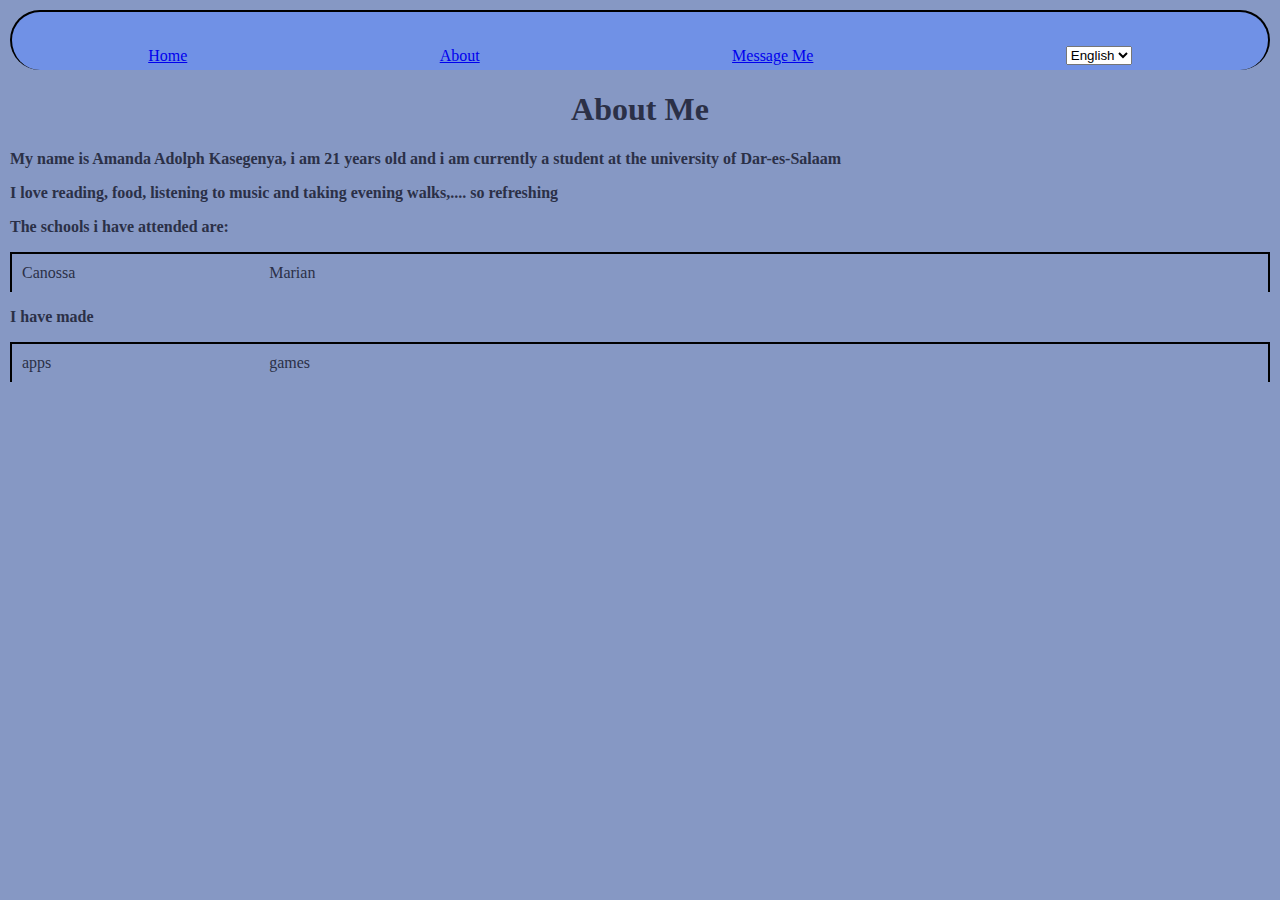
<file: about.html>
<!DOCTYPE html>
<html lang="en">
<head>
    <meta charset="UTF-8">
    <meta name="viewport" content="width=device-width, initial-scale=1.0">
    <link rel="stylesheet" href="style.css">
    <title>About Me!!</title>
</head>
<body>
    <nav class="nav-bar">
        <ul class="nav-list">
        <li class="nav-item"><a href="myblog.html">Home</a></li>
        <li class="nav-item"><a href="about.html">About</a></li>
        <li class="nav-item"><a href="msg-me.html">Message Me</a></li>
        <li class="nav-item"><select>
            <option value="en">English</option>
            <option value="sw">Swahili</option>
        </select></li>
        </ul>
    </nav>
    <div class="about-page">
    <h1>About Me</h1>
    
    <p>My name is Amanda Adolph Kasegenya, i am 21 years old and i am currently a student at the university of Dar-es-Salaam </p>
    <p>I love reading, food, listening to music and taking evening walks,.... so refreshing</p>
    <p> The schools i have attended are:
        <ul>
            <li>Canossa</li>
            <li>Marian</li>
        </ul>
    </p>
    <p> I have made
        <ul>
            <li>apps</li>
            <li>games</li>
        </ul>
    </p>
</div>
</body>
</html>
</file>
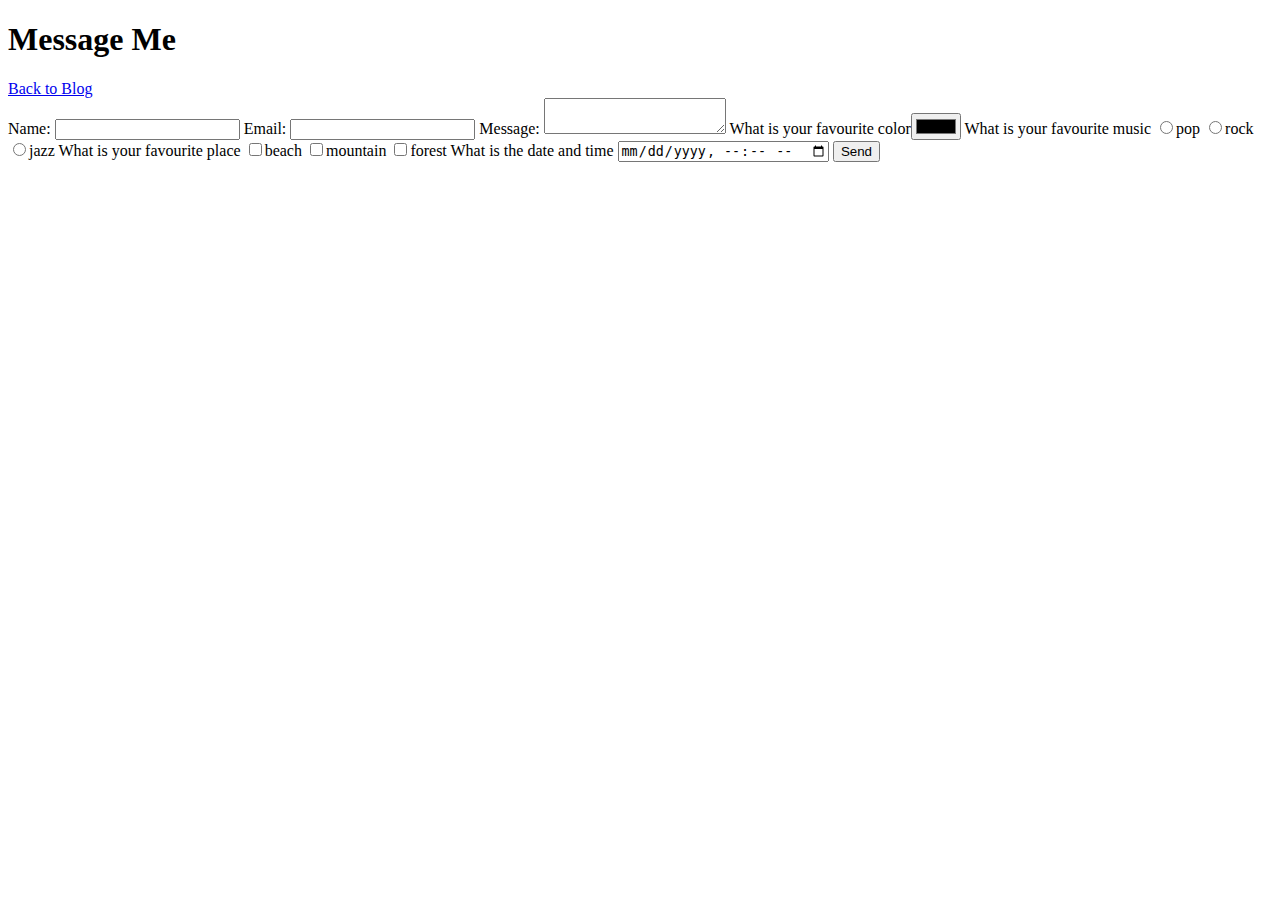
<file: msg-me.html>
<!DOCTYPE html>
<html lang="en">
<head>
    <meta charset="UTF-8">
    <meta name="viewport" content="width=device-width, initial-scale=1.0">
    <title>Message me</title>
</head>
<body>
    <h1>Message Me</h1>
    <a href="myblog.html">Back to Blog</a>
    <form class="msg-form">
        <label class="name">Name:</label>
        <input type="text" name="name" id="name" required>
        <label class="email">Email:</label>
        <input type="email" name="email" id="email" required>
        <label class="message">Message:</label>
        <textarea name="message" id="message" required></textarea>
        <label class="fav-color">What is your favourite color<input type="color"></label>
        <label class="music">What is your favourite music
            <input type="radio" name="music" value="pop">pop
            <input type="radio" name="music" value="rock">rock
            <input type="radio" name="music" value="jazz">jazz
        </label>
        <label class="food">What is your favourite place
            <input type="checkbox" name="place" value="beach">beach
            <input type="checkbox" name="place" value="mountain">mountain
            <input type="checkbox" name="place" value="forest">forest
                </label>
         <label class="date">What is the date and time
            <input type="datetime-local" name="date-time">
         </label>       
        <button type="submit">Send</button>
    </form>
    
</body>
</html>
</file>
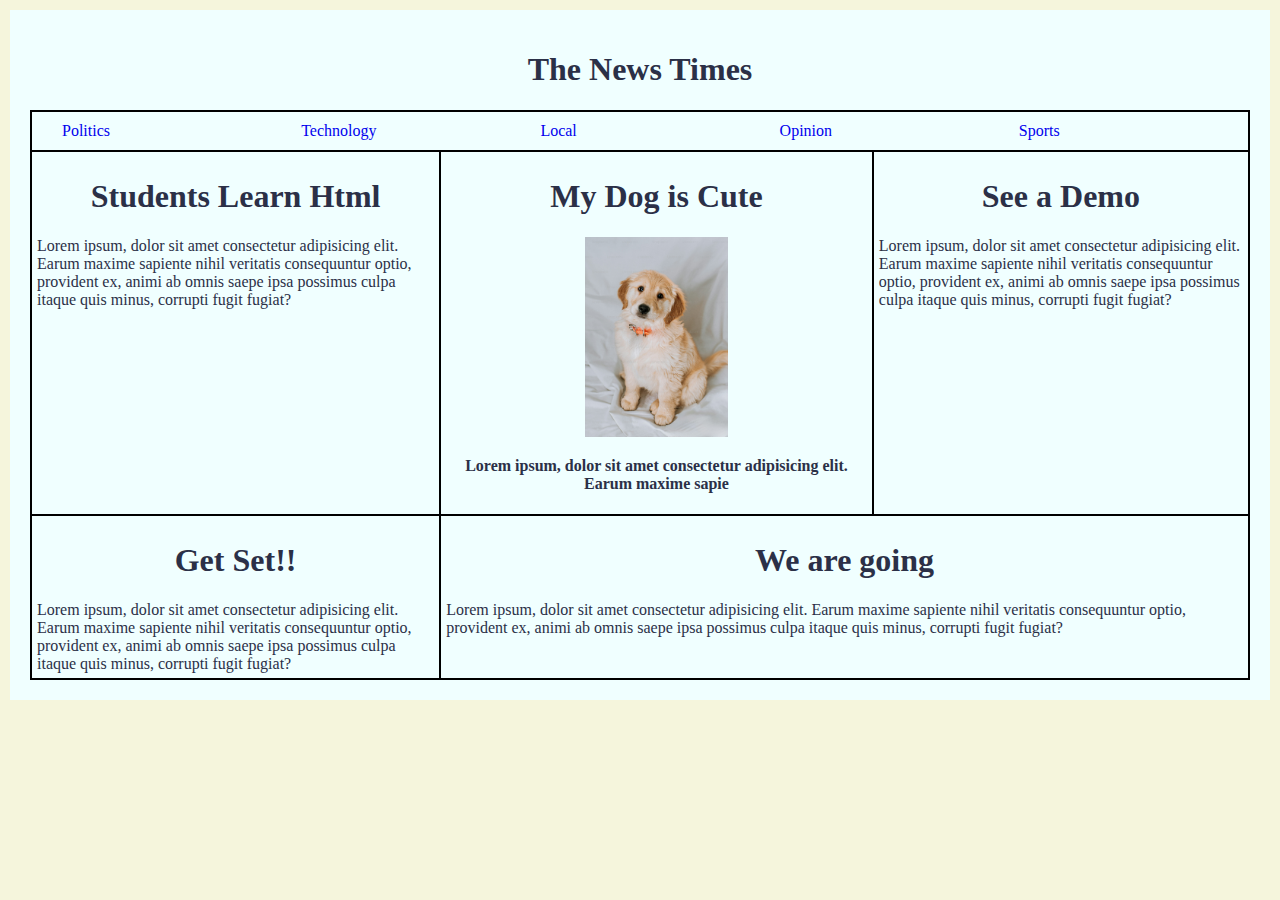
<file: testing.html>
<!DOCTYPE html>
<html lang="en">
<head>
    <meta charset="UTF-8">
    <meta name="viewport" content="width=device-width, initial-scale=1.0">
    <link rel="stylesheet" href="style.css">
    <title>Testing</title>
</head>
<body class="testing-body">
    <article class="news-times">
        <h1 class="news-head">The News Times</h1>
        <div class="paper">
            <div class="paper-head">
            <ul class="paper-titles">
            <li class="paper-tittle"><a class="section-link" href="#">Politics</a></li>
            <li class="paper-tittle"><a class="section-link" href="#">Technology</a></li>
            <li class="paper-tittle"><a class="section-link" href="#">Local</a></li>
            <li class="paper-tittle"><a class="section-link" href="#">Opinion</a></li>
            <li class="paper-tittle"><a class="section-link" href="#">Sports</a></li>
           </ul>
            </div>
            <div class="paper-body">
                <div class="el-1"><h1 class="el-title">Students Learn Html</h1>Lorem ipsum, dolor sit amet consectetur adipisicing elit. Earum maxime sapiente nihil veritatis consequuntur optio, provident ex, animi ab omnis saepe ipsa possimus culpa itaque quis minus, corrupti fugit fugiat?</div> 
                <div class="el-2" ><h1 class="el-title">My Dog is Cute</h1><img  style="max-width: 200px; max-height: 200px; " src="dog-pic.jpeg" alt="Dogy"><p>Lorem ipsum, dolor sit amet consectetur adipisicing elit. Earum maxime sapie</p></div>
                <div class="el-3"><h1 class="el-title">See a Demo</h1>Lorem ipsum, dolor sit amet consectetur adipisicing elit. Earum maxime sapiente nihil veritatis consequuntur optio, provident ex, animi ab omnis saepe ipsa possimus culpa itaque quis minus, corrupti fugit fugiat?</div>
                <div class="el-4"><h1 class="el-title">Get Set!!</h1>Lorem ipsum, dolor sit amet consectetur adipisicing elit. Earum maxime sapiente nihil veritatis consequuntur optio, provident ex, animi ab omnis saepe ipsa possimus culpa itaque quis minus, corrupti fugit fugiat?</div>
                <div class="el-5"><h1 class="el-title">We are going</h1>Lorem ipsum, dolor sit amet consectetur adipisicing elit. Earum maxime sapiente nihil veritatis consequuntur optio, provident ex, animi ab omnis saepe ipsa possimus culpa itaque quis minus, corrupti fugit fugiat?</div>
                </div>
        </div>

    </article>
</body>
</html>
</file>
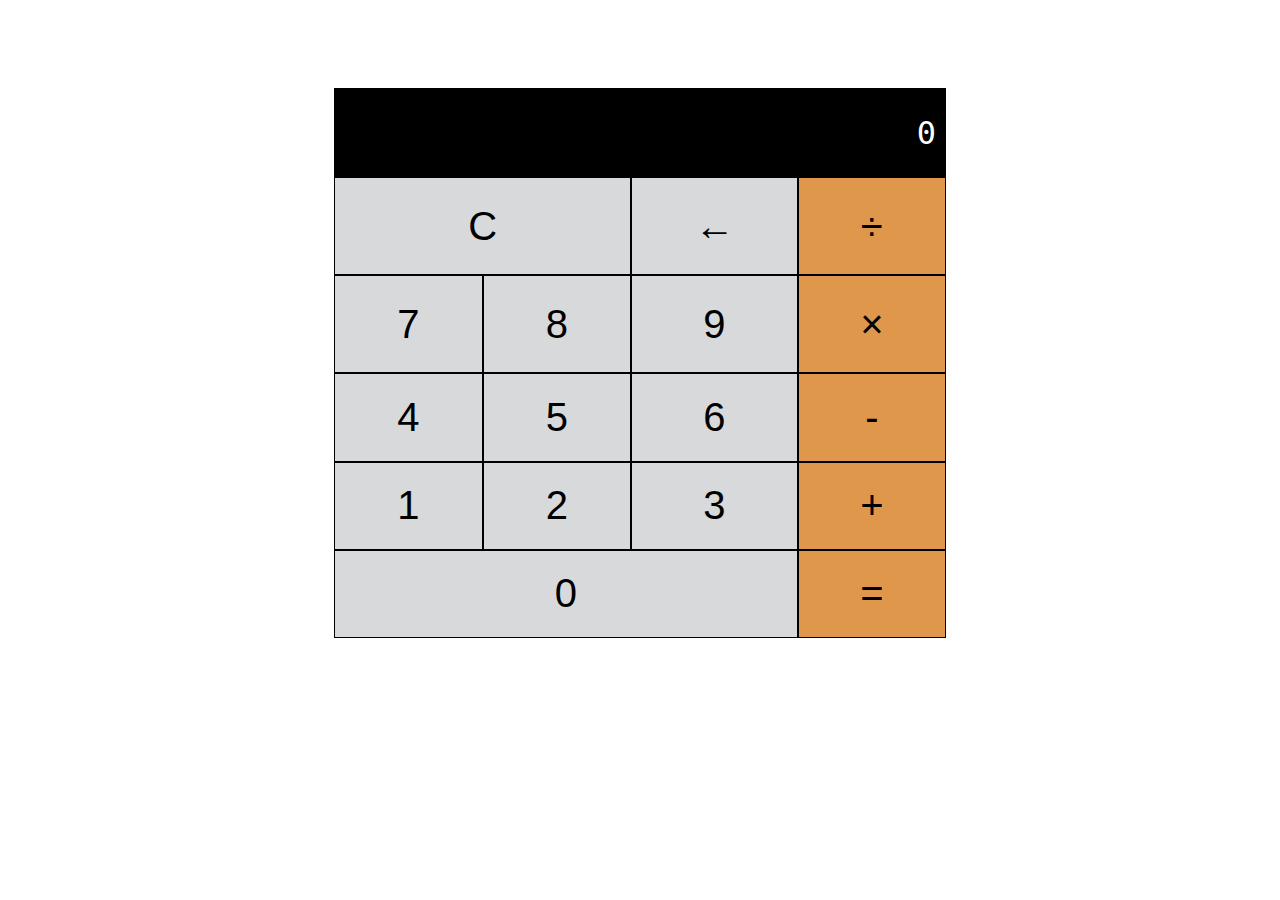
<file: calculator/calculator.html>
<!DOCTYPE html>
<html lang="en">
<head>
    <meta charset="UTF-8">
    <meta name="viewport" content="width=device-width, initial-scale=1.0">
    <link rel="stylesheet" href="calculator.css">
    <title>Document</title>
</head>
<body>
    <div class="calculator">
        <div class="calc-display">0</div>
        <button class="calc-button clear-button">C</button>
        <button class="calc-button arrow-button">←</button>
        <button class="calc-button divide-button sign">÷</button>
        <button class="calc-button no-7 numeral">7</button>
        <button class="calc-button no-8 numeral">8</button>
        <button class="calc-button no-9 numeral">9</button>
        <button class="calc-button mult-button sign">×</button>
        <button class="calc-button no-4 numeral">4</button>
        <button class="calc-button no-5 numeral">5</button>
        <button class="calc-button no-6 numeral">6</button>
        <button class="calc-button minus-button sign">-</button>
        <button class="calc-button no-1 numeral">1</button>
        <button class="calc-button no-2 numeral">2</button>
        <button class="calc-button no-3 numeral">3</button>
        <button class="calc-button plus-button sign">+</button>
        <button class="calc-button no-0 numeral">0</button>
        <button class="calc-button equals-button sign">=</button>
    </div>
    <script src="calculator.js"></script>
</body>
</html>
</file>
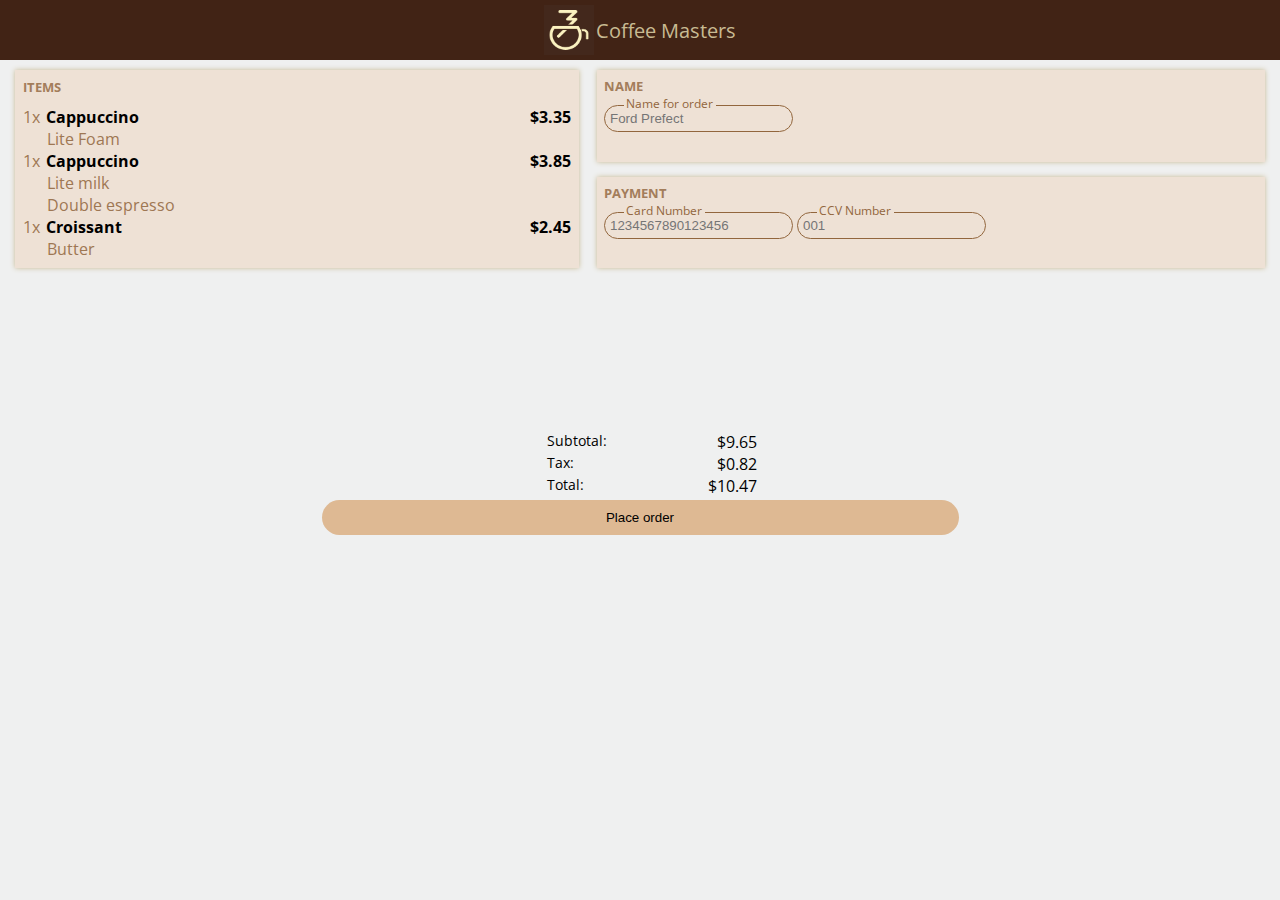
<file: cofee_app_project/cofee_order.html>
<!DOCTYPE html>
<html lang="en">
<head>
    <meta charset="UTF-8">
    <meta name="viewport" content="width=device-width, initial-scale=1.0">
    <link
  href="https://fonts.googleapis.com/css2?family=Open+Sans:wght@400;700&display=swap"
  rel="stylesheet"
/>
<link rel="stylesheet" href="coffee_app.css">
    <title>Document</title>
</head>
<body>
    <div class="coffee-header">
        <img class="coffee-cup" src="coffee_masters_logo.png" alt="Coffee">
        <p class="coffee-title">Coffee Masters</p>
    </div>
    <div class="coffee-masters-body">
    <div class="items">
        <h5 class="items-heading">ITEMS</h5>
        <div class="item">
            <h2 class="item-desc">
                <div class="one-item">1x</div>
                <div class="item-name">Cappuccino</div>
                <div class="price">$3.35</div>
            </h2>    
                <p class="drink-style">Lite Foam</p>
        </div>
        <div class="item">
        <h2 class="item-desc">
            <div class="one-item">1x</div>
            <div class="item-name">Cappuccino</div>
            <div class="price">$3.85</div>
        </h2>   
            <p class="drink-style">Lite milk</p>
            <p class="drink-style">Double espresso</p>
        </div>
        <div class="item">
            <h2>
                <div class="one-item">1x</div>
                <div class="item-name">Croissant</div>
                <div class="price">$2.45</div>
            </h2>    
                <p class="drink-style">Butter</p>
        </div>
       
    </div>
    <div class="item-order">
        <h5 class="items-heading">NAME</h5>
        <div class="input-class">
        <label for="name" class="input-label">Name for order</label>
        <input id="order-name" class="order-input" type="text" placeholder="Ford Prefect"/>
        </div>
    </div>
        <div class="item-payment">
            <h5 class="items-heading">PAYMENT</h5>
         <div class="input-class">   
            <label for="card-no" class="input-label">Card Number</label>
            <input id="card-number" class="order-input" type="text" placeholder="1234567890123456">
            </div>
            <div class="input-class">
            <label for="ccv-no" class="input-label">CCV Number</label>
            <input id="ccv-number"  class="order-input" type="text" placeholder="001">
            </div>
        </div>
</div>
</body>
<footer>
    <div class="order-sum-up">
      <div class="sumup-item"><p class="sub-total">Subtotal:</p><span class="sub-price">$9.65</span></div>
      <div class="sumup-item"><p class="sub-total">Tax:  </p><span class="sub-price">$0.82</span></div>
      <div class="sumup-item"><p class="sub-total">Total: </p><span class="sub-price">$10.47</span></div>
    </div>
    <button class="order-button">Place order</button>
</footer>
</html>
</file>
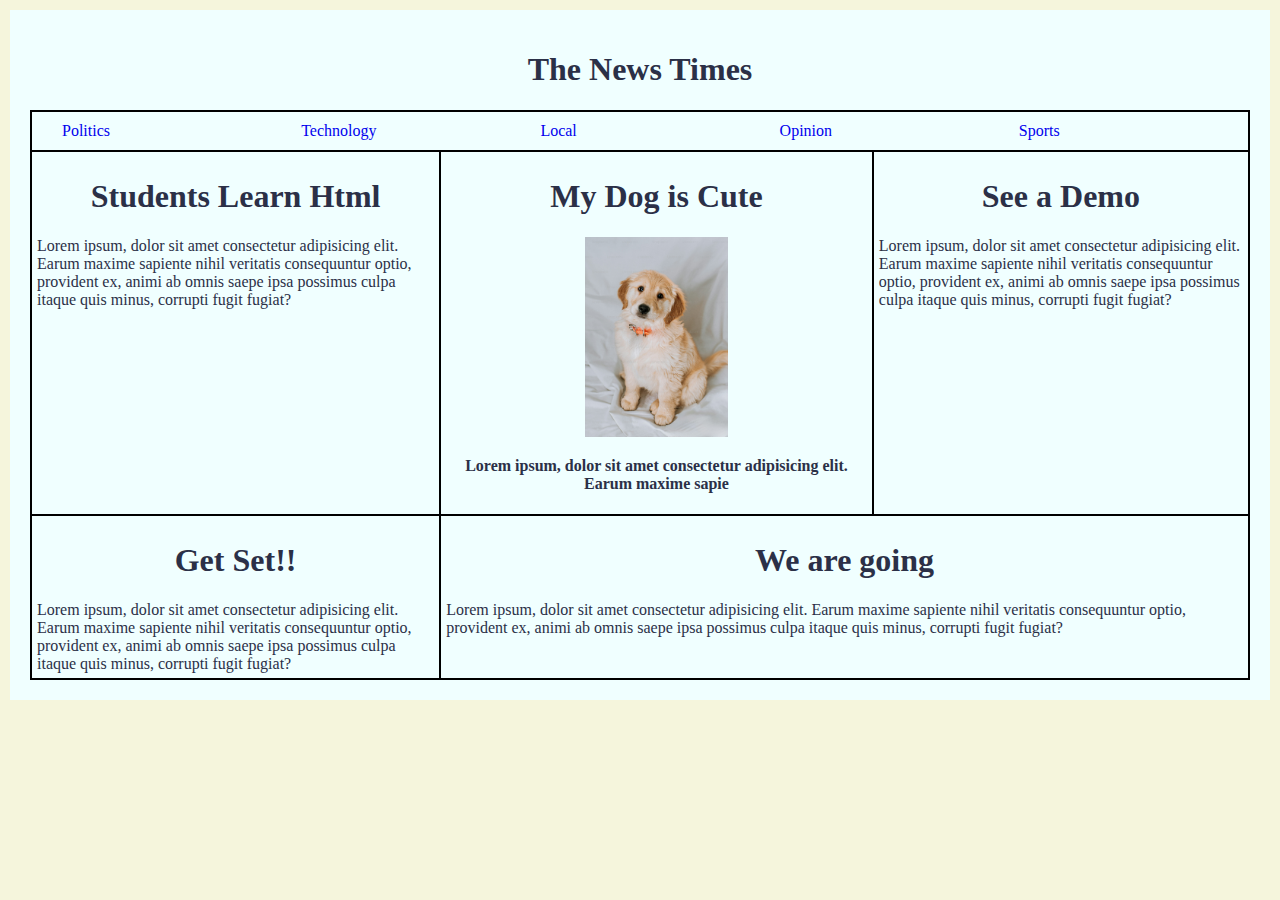
<file: news-paper project/news-time.html>
<!DOCTYPE html>
<html lang="en">
<head>
    <meta charset="UTF-8">
    <meta name="viewport" content="width=device-width, initial-scale=1.0">
    <link rel="stylesheet" href="../My Blog_Project/style.css">
    <title>Testing</title>
</head>
<body class="testing-body">
    <article class="news-times">
        <h1 class="news-head">The News Times</h1>
        <div class="paper">
            <div class="paper-head">
            <ul class="paper-titles">
            <li class="paper-tittle"><a class="section-link" href="#">Politics</a></li>
            <li class="paper-tittle"><a class="section-link" href="#">Technology</a></li>
            <li class="paper-tittle"><a class="section-link" href="#">Local</a></li>
            <li class="paper-tittle"><a class="section-link" href="#">Opinion</a></li>
            <li class="paper-tittle"><a class="section-link" href="#">Sports</a></li>
           </ul>
            </div>
            <div class="paper-body">
                <div class="el-1"><h1 class="el-title">Students Learn Html</h1>Lorem ipsum, dolor sit amet consectetur adipisicing elit. Earum maxime sapiente nihil veritatis consequuntur optio, provident ex, animi ab omnis saepe ipsa possimus culpa itaque quis minus, corrupti fugit fugiat?</div> 
                <div class="el-2" ><h1 class="el-title">My Dog is Cute</h1><img  style="max-width: 200px; max-height: 200px; " src="../news-paper project/newspaper-img/dog-pic.jpeg" alt="Dogy"><p>Lorem ipsum, dolor sit amet consectetur adipisicing elit. Earum maxime sapie</p></div>
                <div class="el-3"><h1 class="el-title">See a Demo</h1>Lorem ipsum, dolor sit amet consectetur adipisicing elit. Earum maxime sapiente nihil veritatis consequuntur optio, provident ex, animi ab omnis saepe ipsa possimus culpa itaque quis minus, corrupti fugit fugiat?</div>
                <div class="el-4"><h1 class="el-title">Get Set!!</h1>Lorem ipsum, dolor sit amet consectetur adipisicing elit. Earum maxime sapiente nihil veritatis consequuntur optio, provident ex, animi ab omnis saepe ipsa possimus culpa itaque quis minus, corrupti fugit fugiat?</div>
                <div class="el-5"><h1 class="el-title">We are going</h1>Lorem ipsum, dolor sit amet consectetur adipisicing elit. Earum maxime sapiente nihil veritatis consequuntur optio, provident ex, animi ab omnis saepe ipsa possimus culpa itaque quis minus, corrupti fugit fugiat?</div>
                </div>
        </div>

    </article>
</body>
</html>
</file>
<file: style.css>
.post-title {
    color:rgb(35, 20, 101);
    font-weight: 900;
}

.author {
    color: rgb(35, 20, 101);
    font-weight: 600;
}


* {
    box-sizing: border-box;
}
  
.post-content
{
    background-color: #3d52a0;
    color: #2b3047;
    display: flex;
    padding-right: 2%;
    justify-content: flex-start;
    align-items: center;
    
}

article {
    
    padding: 20px;
    background-color: #7091e6;
    color: #2b3047;
}

h2 {
    color: #2b3047;
    font-weight: 900;
}

h1,p {
    color: #2b3047;
    font-weight: 700;
}

.nav-bar ul {
    list-style: none;
   padding-bottom: 5px;
    margin: 0;
    display: flex;
    justify-content: space-around;
    align-items:end;
    background-color:#7091e6;
    height:60px;
    border-radius: 40px;



}

body {
    background-color: #8698c4;
    color: #2b3047;
    margin: 10px;
    /* background-image: url("back-img.jpeg"); */
}
p.details {
    background-color: #8698c4;
    color: #2b3047;
    font-weight: 600;
    border-radius: 6px  ;
    padding: 3px;
    margin:0px
}
.news-times{
    background-color: azure;
}


.testing-body{
    background-color: beige;
}

h1, .news-head{
    text-align: center;

}

.paper-tittles, ul{
    list-style: none;
    padding-bottom: 5px;
     margin: 0;
     display: grid; 
    padding: 10px;
    border: 2px solid black;
    border-bottom: 0.5px hidden black;
    grid-template-columns: 1fr 1fr 1fr 1fr 1fr;
     
}
.paper-tittle{
    text-decoration: none;
    margin-left:10px;
}

.section-link{
    padding-left: 10px;
    text-decoration: none;
    
}
.section-link:hover{
    text-decoration: underline;
    
    
}

.el-1{
    grid-area: new-sec1;
    padding: 5px;
    border: 1px solid black;
}

.el-2{
    grid-area: new-sec2;
    padding: 5px;
    text-align: center;
    border: 1px solid black;
    
}

.el-3{
    grid-area: new-sec3;
    padding: 5px;
    border: 0.5px solid black;
}

.el-4{
    grid-area: new-sec4;
    padding: 5px;
    border: 0.2px solid black;
   
}

.el-5{
    grid-area: new-sec5;
    padding: 5px;
    border: 1px solid black;
}

.paper-body{
    display: grid;
    grid-template-areas: "new-sec1 new-sec2 new-sec3"
                         "new-sec4 new-sec5 new-sec5";
    border: 1px solid black;                     
}
</file>
<file: calculator/calculator.css>
* {
    box-sizing: border-box;
}

body {
    background-color: white;
    font-family: 'monospace', sans-serif;
    padding: 20px;
    display: flex;
    justify-content: center;
    align-items: center;
    padding-top: 80px;
    font-size: xx-large;
    

}

.calc-button {
    background-color: #d8d9db;
    color: black;
    border: solid 1px black;
    font-size: 40px;

}

.calc-display {
    background-color: #000000;
    color: white;
    grid-area: display;
    padding: 10px;
    display: flex;
    justify-content: flex-end;
    align-items: center;
}


.calc-button.clear-button {
    grid-area: clear;
    padding: 10px;
    background-color: #d8d9db;
}

.calc-button.arrow-button {
    grid-area: arrow;
    padding: 10px;
    background-color: #d8d9db;
}

.calc-button.divide-button {
    grid-area: divide;
    padding: 10px;
    background-color: #df974c;
}

.calc-button.no-7 {
    grid-area: seven;
    padding: 10px;
   
}

.calc-button.no-8 {
    grid-area: eight;
    padding: 10px;
    background-color: #d8d9db;
}

.calc-button.no-9 {
    grid-area: nine;
    padding: 5px;
    background-color: #d8d9db;
}

.calc-button.mult-button {
    grid-area: multiply;
    padding: 5px;
    background-color: #df974c;
}

.calc-button.no-4 {
    grid-area: four;
    padding: 5px;
    background-color: #d8d9db;
}

.calc-button.no-5 {
    grid-area: five;
    padding: 5px;
    background-color: #d8d9db;
}

.calc-button.no-6 {
    grid-area: six;
    padding: 5px;
    background-color: #d8d9db;
}

.calc-button.minus-button {
    grid-area: subtract;
    padding: 5px;
    background-color: #df974c;
}

.calc-button.no-1 {
    grid-area: one;
    padding: 5px;
    background-color: #d8d9db;
}

.calc-button.no-2 {
    grid-area: two;
    padding: 5px;
    background-color: #d8d9db;
}

.calc-button.no-3 {
    grid-area: three;
    padding: 5px;
    background-color: #d8d9db;
}

.calc-button.plus-button {
    grid-area: add;
    padding: 5px;
    background-color: #df974c;
}

.calc-button.no-0 {
    grid-area: zero;
    padding: 5px;
    background-color: #d8d9db;
}

.calc-button.equals-button {
    grid-area: equals;
    padding: 5px;
    background-color: #df974c;
}

.calculator {
    display: grid;
    grid-template-areas:
     "display display display display" 
     "clear clear arrow divide" 
     "seven eight nine multiply" 
     "four five six subtract" 
     "one two three add" 
     "zero zero zero equals";
     width: 50%;
     height: 550px;
    
}

.calc-button.sign:hover {
    background-color: #dfb07e;
} 

.calc-button:hover {
    background-color: #ebebeb;
}
</file>
<file: cofee_app_project/coffee_app.css>
* {
    box-sizing: border-box;
  }

  body {
    font-family: "Open Sans", sans-serif;
    background-color: #eff0f0;
    margin: 0px;
    padding: 0px;
    width: 100%;
  }

  .coffee-header {
    display: flex;
    justify-content: center;
    align-items: center;
    background-color: #412315;
    color: #c8ba92;
    padding: 5px 0;  
  }

  h2, h5 {
    margin: 0px;
    padding: 0px;
  }

  .coffee-cup, img{
    width: 50px;
    height: 50px;
    margin-right: 2px;
   
  }

  .coffee-title, p {
    font-size: 20px;
    font-weight: normal;
    padding: 0px;
    margin: 0px;
    color: #c8ba92;
  }

  .items-heading{
    color: #a37d5b;
    margin-bottom: 10px;
  }

 .drink-style, p{
    font-size: medium;
    font-weight: normal;
    padding: 0px;
    margin: 0px;
    margin-left: 24px;
    color: #9e7753;
 }

  h2, .item-desc {
    display:flex;
    align-items: center;
    /* justify-content: space-between; */
    margin-bottom: 0px;
    padding: 0px;
    font-size: medium;
  }

  .one-item{
    margin-right: 6px;
    font-weight: lighter;
    font-size: medium;
    color: #9e7753;
    flex: 0;
  }
  .item-name{
    flex: 1;
    
  }
  .price{
    width: 160px;
    text-align: right;
  }

  .items {
    grid-area: items;
    background-color: #eee1d5;
    box-shadow: 0px 0px 5px 0px #c8ba92;
    padding:8px;
  }

  .item-order{
    grid-area: item-order;
    background-color: #eee1d5;
    box-shadow: 0px 0px 5px 0px #c8ba92;
    padding:7px;
  }

  .item-payment{
    grid-area: item-payment;
    background-color: #eee1d5;
    box-shadow: 0px 0px 5px 0px #c8ba92;
    padding:7px;
  }

  .coffee-masters-body{
    display: grid;
    grid-template-areas: "items item-order"
                         "items item-payment";   
    padding: 10px 15px;
    column-gap: 18px;
    row-gap: 15px;
   
   
  }

  footer {
      padding: 3px;
      display: flex;
      flex-direction: column;
      justify-content: center;
      align-items: center;
      margin-top: 150px;
      
  }

  .order-sum-up{
    margin-bottom: 3px;
    /* display:block; */
    
    
    
  }

  .order-button {
    background-color: #deb993;
    color: black;
    padding: 10px 20px;
    border-radius: 20px;
    border: none;
    width: 50%;
    /* flex: 1; */
    /* display: block; */
    
  }

  .input-class {
    position: relative;
    display: inline-block;
    margin-bottom: 15px;
  }

  .input-label{
    font-size: 12px;
    position: absolute;
    left: 20px;
    top: -10px;
    color: #92663d;
    background-color: #eee1d5;
    padding-left : 2px;
    padding-right: 3px;
  }

  .order-input {
    width: 100%;
    padding: 5px;
    /* margin: 8px 0; */
    /* display: inline-block; */
    border: 1px solid #92663d;
    border-radius: 18px;
    background-color: #eee1d5;
    box-sizing: border-box;
   
  }
  .order-name{
    border-color: #b69678;
    background-color: #eee1d5;
    border-radius: 5px;
  }

  .sumup-item{
    display: flex;
    justify-content: space-between;
  }

  .sub-total{
    color: black;
    font-size: 14px;
    flex: 1;
  }


  .sub-price{
    width: 150px;
    text-align: right;
  }
</file>
<file: My Blog_Project/style.css>
* {
    box-sizing: border-box;
}

.post-title {
    color:rgb(35, 20, 101);
    font-weight: 900;
}

.author {
    color: rgb(35, 20, 101);
    font-weight: 600;
}

.post-content
{
    background-color: #3d52a0;
    color: #2b3047;
    display: flex;
    padding-right: 2%;
    justify-content: flex-start;
    align-items: center;
    
}

article {
    
    padding: 20px;
    background-color: #7091e6;
    color: #2b3047;
}

h2 {
    color: #2b3047;
    font-weight: 900;
}

h1,p {
    color: #2b3047;
    font-weight: 700;
}

.nav-bar ul {
    list-style: none;
   padding-bottom: 5px;
    margin: 0;
    display: flex;
    justify-content: space-around;
    align-items:end;
    background-color:#7091e6;
    height:60px;
    border-radius: 40px;



}

body {
    background-color: #8698c4;
    color: #2b3047;
    margin: 10px;
    /* background-image: url("back-img.jpeg"); */
}
p.details {
    background-color: #8698c4;
    color: #2b3047;
    font-weight: 600;
    border-radius: 6px  ;
    padding: 3px;
    margin:0px
}
.news-times{
    background-color: azure;
}


.testing-body{
    background-color: beige;
}

h1, .news-head{
    text-align: center;

}

.paper-tittles, ul{
    list-style: none;
    padding-bottom: 5px;
     margin: 0;
     display: grid; 
    padding: 10px;
    border: 2px solid black;
    border-bottom: 0.5px hidden black;
    grid-template-columns: 1fr 1fr 1fr 1fr 1fr;
     
}
.paper-tittle{
    text-decoration: none;
    margin-left:10px;
}

.section-link{
    padding-left: 10px;
    text-decoration: none;
    
}
.section-link:hover{
    text-decoration: underline;
    
    
}

.el-1{
    grid-area: new-sec1;
    padding: 5px;
    border: 1px solid black;
}

.el-2{
    grid-area: new-sec2;
    padding: 5px;
    text-align: center;
    border: 1px solid black;
    
}

.el-3{
    grid-area: new-sec3;
    padding: 5px;
    border: 0.5px solid black;
}

.el-4{
    grid-area: new-sec4;
    padding: 5px;
    border: 0.2px solid black;
   
}

.el-5{
    grid-area: new-sec5;
    padding: 5px;
    border: 1px solid black;
}

.paper-body{
    display: grid;
    grid-template-areas: "new-sec1 new-sec2 new-sec3"
                         "new-sec4 new-sec5 new-sec5";
    border: 1px solid black;                     
}
</file>
